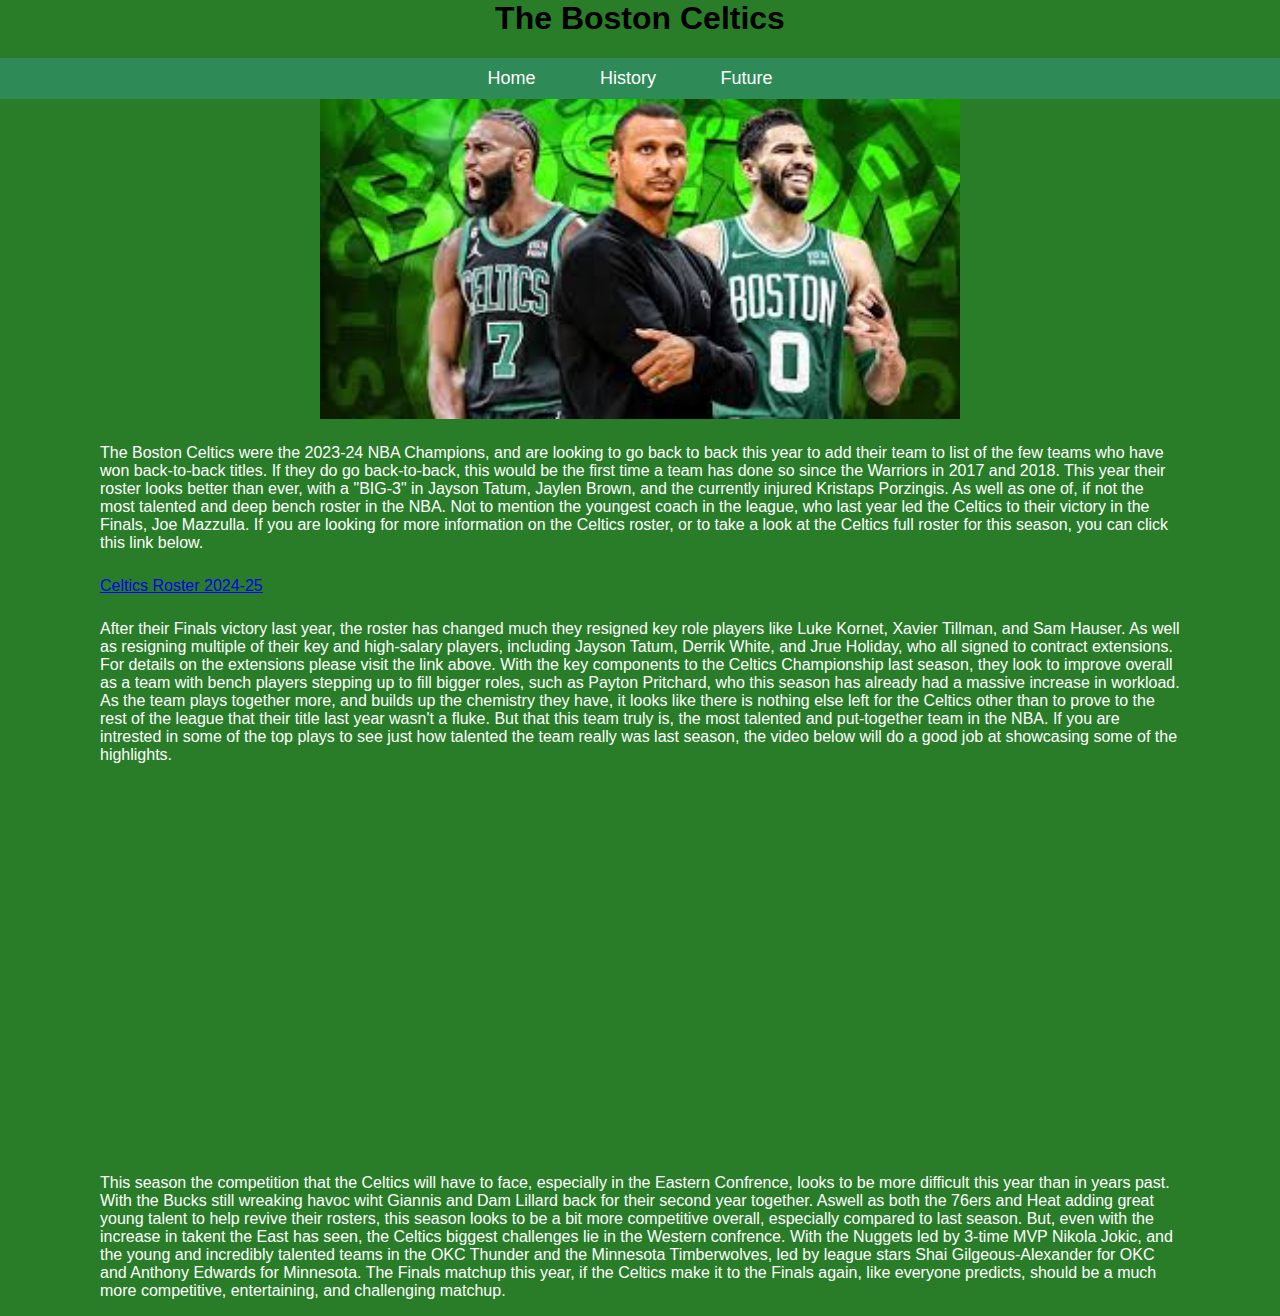
<file: index.html>
<title>
    The Boston Celtics
</title>
<h1>
    The Boston Celtics
</h1>
<head>
    <meta charset="UTF-8">
    <meta name="viewport" content="width=device-width, initial-scale=1.0">
    <title>Green Navbar</title>
    <style>

        body {
            font-family: Arial, sans-serif;
            margin: 0;
            padding: 0;
        }
        nav {
            background-color: #2E8B57; 
            padding: 10px 20px;
        }
        nav ul {
            list-style-type: none;
            margin: 0;
            padding: 0;
            text-align: center;
        }
        nav ul li {
            display: inline;
            margin-right: 20px;
        }
        nav ul li a {
            text-decoration: none;
            color: white;
            font-size: 18px;
            padding: 10px 20px;
            border-radius: 4px;
            transition: background-color 0.3s ease;
        }
        nav ul li a:hover {
            background-color: #3cb371; 
        }
    </style>
</head>
<body>
    
    <nav>
        <ul>
            <li><a href="index.html">Home</a></li>
            <li><a href="history.html">History</a></li>
            <li><a href="future.html">Future</a></li>
        </ul>
    </nav>
</body>

<link rel="stylesheet" href="style.css">

<img src="celtics_team_pic.jpeg" alt="Jaylen Brown, Joe Mazzulla, and Jayson Tatum" class="center">

<p>
    The Boston Celtics were the 2023-24 NBA Champions, and are looking to go back to back this year to add their team to list of the few teams who have won back-to-back titles. 
    If they do go back-to-back, this would be the first time a team has done so since the Warriors in 2017 and 2018. 
    This year their roster looks better than ever, with a "BIG-3" in Jayson Tatum, Jaylen Brown, and the currently injured Kristaps Porzingis. As well as one of, if not the most talented and deep bench roster in the NBA.
    Not to mention the youngest coach in the league, who last year led the Celtics to their victory in the Finals, Joe Mazzulla.
    If you are looking for more information on the Celtics roster, or to take a look at the Celtics full roster for this season, you can click this link below.
</p>

<p>
    <a href="https://www.espn.com/nba/team/roster/_/name/bos/boston-celtics">Celtics Roster 2024-25</a>
</p>

<p>
    After their Finals victory last year, the roster has changed much they resigned key role players like Luke Kornet, Xavier Tillman, and Sam Hauser.
    As well as resigning multiple of their key and high-salary players, including Jayson Tatum, Derrik White, and Jrue Holiday, who all signed to contract extensions.
    For details on the extensions please visit the link above. 
    With the key components to the Celtics Championship last season, they look to improve overall as a team with bench players stepping up to fill bigger roles,
    such as Payton Pritchard, who this season has already had a massive increase in workload.
    As the team plays together more, and builds up the chemistry they have, it looks like there is nothing else left for the Celtics other than to prove to the rest of the league that their title last year wasn't a fluke. 
    But that this team truly is, the most talented and put-together team in the NBA.
    If you are intrested in some of the top plays to see just how talented the team really was last season, the video below will do a good job at showcasing some of the highlights. 
</p>

<p>
    <iframe width="640" height="360" src="https://www.youtube.com/embed/cYcadIFHwrk" title="Boston Celtics 2024 Highlights to GET YOU HYPED 🥵" frameborder="0" allow="accelerometer; autoplay; clipboard-write; encrypted-media; gyroscope; picture-in-picture; web-share" referrerpolicy="strict-origin-when-cross-origin" allowfullscreen></iframe>
</p>

<p>
    This season the competition that the Celtics will have to face, especially in the Eastern Confrence, looks to be more difficult this year than in years past.
    With the Bucks still wreaking havoc wiht Giannis and Dam Lillard back for their second year together. 
    Aswell as both the 76ers and Heat adding great young talent to help revive their rosters, this season looks to be a bit more competitive overall, especially compared to last season.
    But, even with the increase in takent the East has seen, the Celtics biggest challenges lie in the Western confrence. 
    With the Nuggets led by 3-time MVP Nikola Jokic, and the young and incredibly talented teams in the OKC Thunder and the Minnesota Timberwolves, led by league stars Shai Gilgeous-Alexander for OKC and Anthony Edwards for Minnesota.
    The Finals matchup this year, if the Celtics make it to the Finals again, like everyone predicts, should be a much more competitive, entertaining, and challenging matchup. 

</p>
</file>
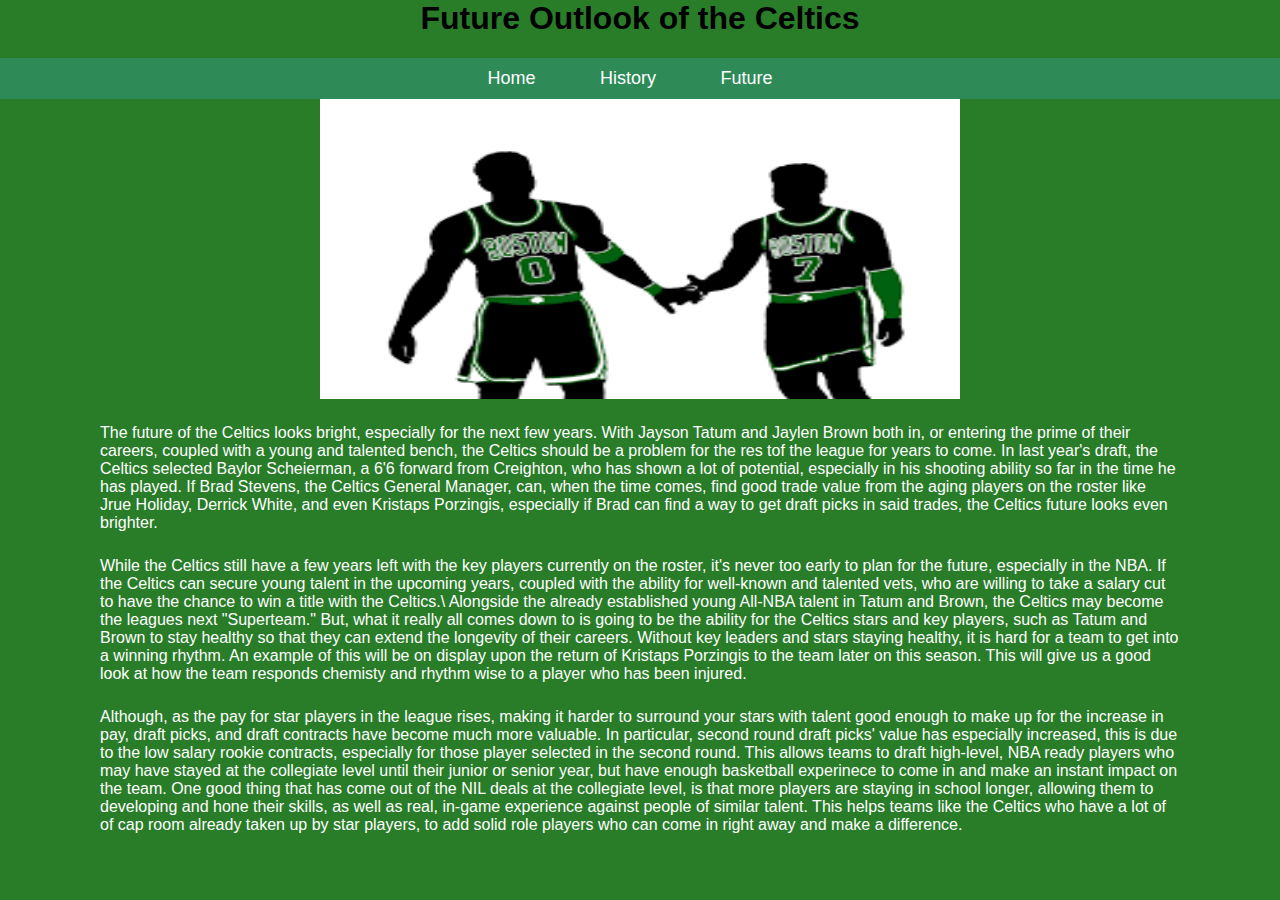
<file: future.html>
<title>
    The Boston Celtics - Future
</title>
<h1>
    Future Outlook of the Celtics
</h1>
<head>
    <meta charset="UTF-8">
    <meta name="viewport" content="width=device-width, initial-scale=1.0">
    <title>Green Navbar</title>
    <style>
        body {
            font-family: Arial, sans-serif;
            margin: 0;
            padding: 0;
        }
        nav {
            background-color: #2E8B57;
            padding: 10px 20px;
        }
        nav ul {
            list-style-type: none;
            margin: 0;
            padding: 0;
            text-align: center;
        }
        nav ul li {
            display: inline;
            margin-right: 20px;
        }
        nav ul li a {
            text-decoration: none;
            color: white;
            font-size: 18px;
            padding: 10px 20px;
            border-radius: 4px;
            transition: background-color 0.3s ease;
        }
        nav ul li a:hover {
            background-color: #3cb371;
        }
    </style>
</head>
<body>
    
    <nav>
        <ul>
            <li><a href="index.html">Home</a></li>
            <li><a href="history.html">History</a></li>
            <li><a href="future.html">Future</a></li>
        </ul>
    </nav>
</body>

<link rel="stylesheet" href="style.css">

<img src="celtics_future.png" height= "300" width="400" alt="The Future of the Celtics" class="center">

<p>
    The future of the Celtics looks bright, especially for the next few years. 
    With Jayson Tatum and Jaylen Brown both in, or entering the prime of their careers, coupled with a young and talented bench, the Celtics should be a problem for the res tof the league for years to come. 
    In last year's draft, the Celtics selected Baylor Scheierman, a 6'6 forward from Creighton, who has shown a lot of potential, especially in his shooting ability so far in the time he has played.
    If Brad Stevens, the Celtics General Manager, can, when the time comes, find good trade value from the aging players on the roster like Jrue Holiday, Derrick White, and even Kristaps Porzingis, especially if Brad can find a way to get draft picks in said trades, the Celtics future looks even brighter.
</p>

<p>
    While the Celtics still have a few years left with the key players currently on the roster, it's never too early to plan for the future, especially in the NBA. 
    If the Celtics can secure young talent in the upcoming years, coupled with the ability for well-known and talented vets, who are willing to take a salary cut to have the chance to win a title with the Celtics.\
    Alongside the already established young All-NBA talent in Tatum and Brown, the Celtics may become the leagues next "Superteam."
    But, what it really all comes down to is going to be the ability for the Celtics stars and key players, such as Tatum and Brown to stay healthy so that they can extend the longevity of their careers.
    Without key leaders and stars staying healthy, it is hard for a team to get into a winning rhythm.
    An example of this will be on display upon the return of Kristaps Porzingis to the team later on this season. 
    This will give us a good look at how the team responds chemisty and rhythm wise to a player who has been injured.
    
</p>

<p>
    Although, as the pay for star players in the league rises, making it harder to surround your stars with talent good enough to make up for the increase in pay, draft picks, and draft contracts have become much more valuable.
    In particular, second round draft picks' value has especially increased, this is due to the low salary rookie contracts, especially for those player selected in the second round.
    This allows teams to draft high-level, NBA ready players who may have stayed at the collegiate level until their junior or senior year, but have enough basketball experinece to come in and make an instant impact on the team.
    One good thing that has come out of the NIL deals at the collegiate level, is that more players are staying in school longer, allowing them to developing and hone their skills, as well as real, in-game experience against people of similar talent.
    This helps teams like the Celtics who have a lot of of cap room already taken up by star players, to add solid role players who can come in right away and make a difference. 

</p>
</file>
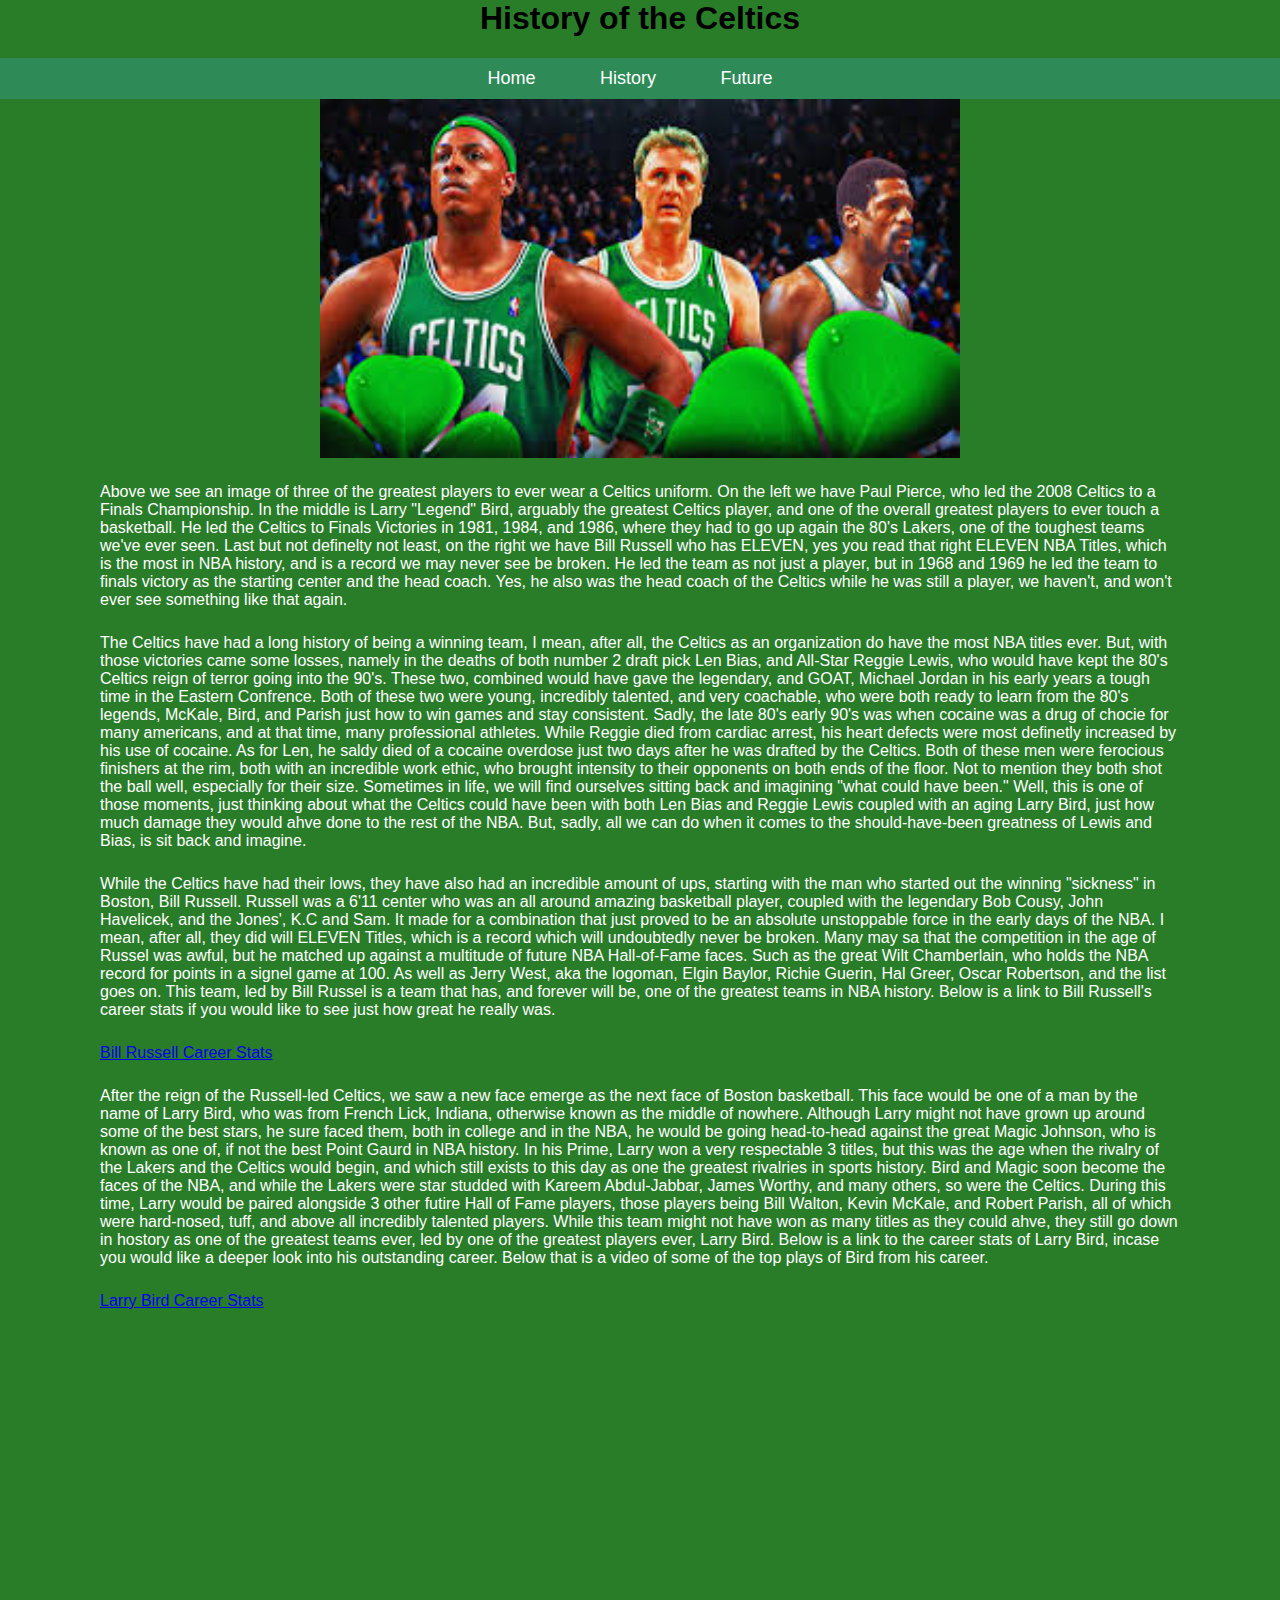
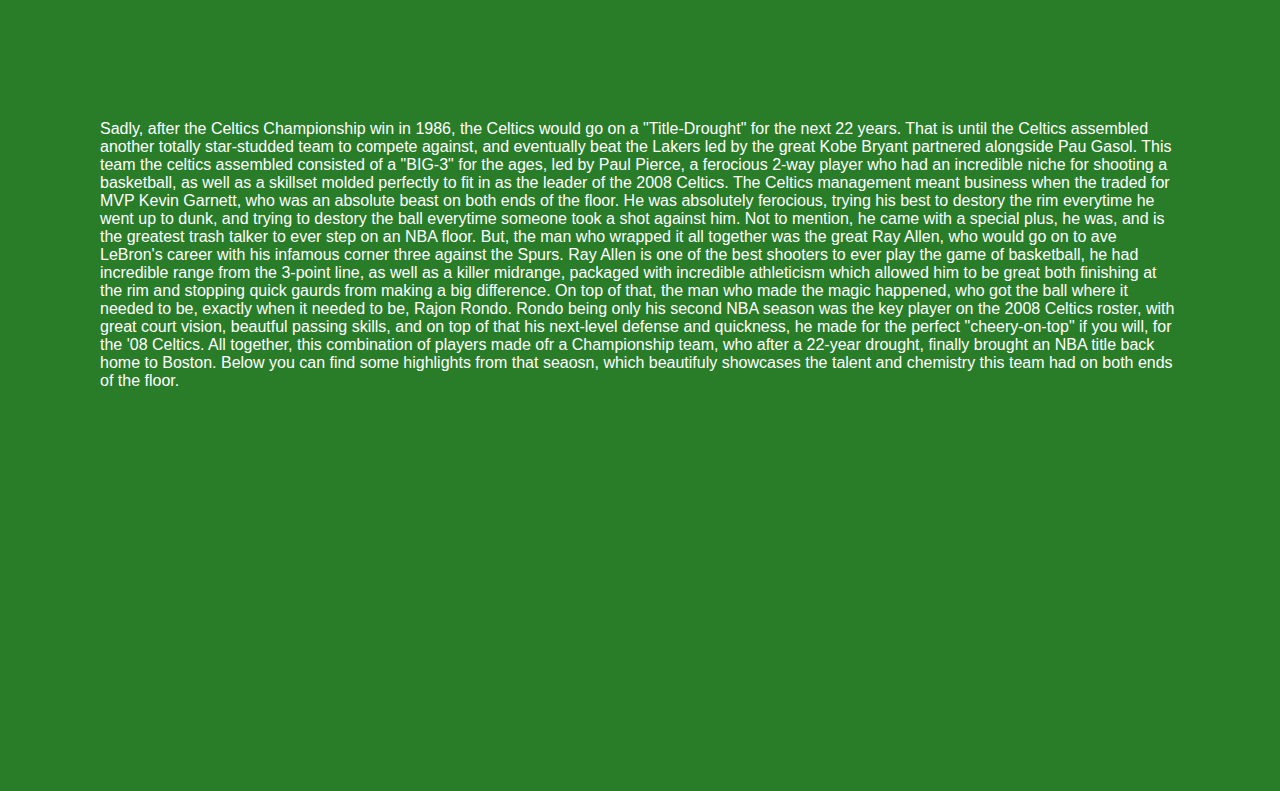
<file: history.html>
<title>
    The Boston Celtics - History
</title>
<h1>
    History of the Celtics
</h1>
<head>
    <meta charset="UTF-8">
    <meta name="viewport" content="width=device-width, initial-scale=1.0">
    <title>Green Navbar</title>
    <style>
        body {
            font-family: Arial, sans-serif;
            margin: 0;
            padding: 0;
        }
        nav {
            background-color: #2E8B57;
            padding: 10px 20px;
        }
        nav ul {
            list-style-type: none;
            margin: 0;
            padding: 0;
            text-align: center;
        }
        nav ul li {
            display: inline;
            margin-right: 20px;
        }
        nav ul li a {
            text-decoration: none;
            color: white;
            font-size: 18px;
            padding: 10px 20px;
            border-radius: 4px;
            transition: background-color 0.3s ease;
        }
        nav ul li a:hover {
            background-color: #3cb371;
        }
    </style>
</head>
<body>

    <nav>
        <ul>
            <li><a href="index.html">Home</a></li>
            <li><a href="history.html">History</a></li>
            <li><a href="future.html">Future</a></li>
        </ul>
    </nav>
</body>

<link rel="stylesheet" href="style.css">

<img src="celtics_history.jpeg" alt="Paul Pierce, Larry Bird, and Bill Russell" class="center">

<p>
    Above we see an image of three of the greatest players to ever wear a Celtics uniform. 
    On the left we have Paul Pierce, who led the 2008 Celtics to a Finals Championship.
    In the middle is Larry "Legend" Bird, arguably the greatest Celtics player, and one of the overall greatest players to ever touch a basketball.
    He led the Celtics to Finals Victories in 1981, 1984, and 1986, where they had to go up again the 80's Lakers, one of the toughest teams we've ever seen. 
    Last but not definelty not least, on the right we have Bill Russell who has ELEVEN, yes you read that right ELEVEN NBA Titles, which is the most in NBA history, and is a record we may never see be broken. 
    He led the team as not just a player, but in 1968 and 1969 he led the team to finals victory as the starting center and the head coach. 
    Yes, he also was the head coach of the Celtics while he was still a player, we haven't, and won't ever see something like that again. 
</p>

<p>
    The Celtics have had a long history of being a winning team, I mean, after all, the Celtics as an organization do have the most NBA titles ever.
    But, with those victories came some losses, namely in the deaths of both number 2 draft pick Len Bias, and All-Star Reggie Lewis, who would have kept the 80's Celtics reign of terror going into the 90's.
    These two, combined would have gave  the legendary, and GOAT, Michael Jordan in his early years a tough time in the Eastern Confrence.
    Both of these two were young, incredibly talented, and very coachable, who were both ready to learn from the 80's legends, McKale, Bird, and Parish just how to win games and stay consistent.
    Sadly, the late 80's early 90's was when cocaine was a drug of chocie for many americans, and at that time, many professional athletes.
    While Reggie died from cardiac arrest, his heart defects were most definetly increased by his use of cocaine.
    As for Len, he saldy died of a cocaine overdose just two days after he was drafted by the Celtics. 
    Both of these men were ferocious finishers at the rim, both with an incredible work ethic, who brought intensity to their opponents on both ends of the floor. 
    Not to mention they both shot the ball well, especially for their size.
    Sometimes in life, we will find ourselves sitting back and imagining "what could have been."
    Well, this is one of those moments, just thinking about what the Celtics could have been with both Len Bias and Reggie Lewis coupled with an aging Larry Bird, just how much damage they would ahve done to the rest of the NBA.
    But, sadly, all we can do when it comes to the should-have-been greatness of Lewis and Bias, is sit back and imagine.
</p>

<p>
    While the Celtics have had their lows, they have also had an incredible amount of ups, starting with the man who started out the winning "sickness" in Boston, Bill Russell.
    Russell was a 6'11 center who was an all around amazing basketball player, coupled with the legendary Bob Cousy, John Havelicek, and the Jones', K.C and Sam. 
    It made for a combination that just proved to be an absolute unstoppable force in the early days of the NBA.
    I mean, after all, they did will ELEVEN Titles, which is a record which will undoubtedly never be broken. 
    Many may sa that the competition in the age of Russel was awful, but he matched up against a multitude of future NBA Hall-of-Fame faces.
    Such as the great Wilt Chamberlain, who holds the NBA record for points in a signel game at 100. 
    As well as Jerry West, aka the logoman, Elgin Baylor, Richie Guerin, Hal Greer, Oscar Robertson, and the list goes on.
    This team, led by Bill Russel is a team that has, and forever will be, one of the greatest teams in NBA history. 
    Below is a link to Bill Russell's career stats if you would like to see just how great he really was.
</p>

<p>
    <a href="https://www.basketball-reference.com/players/r/russebi01.html">Bill Russell Career Stats</a>
</p>

<p>
    After the reign of the Russell-led Celtics, we saw a new face emerge as the next face of Boston basketball. 
    This face would be one of a man by the name of Larry Bird, who was from French Lick, Indiana, otherwise known as the middle of nowhere. 
    Although Larry might not have grown up around some of the best stars, he sure faced them, both in college and in the NBA, he would be going head-to-head against the great Magic Johnson, who is known as one of, if not the best Point Gaurd in NBA history.
    In his Prime, Larry won a very respectable 3 titles, but this was the age when the rivalry of the Lakers and the Celtics would begin, and which still exists to this day as one the greatest rivalries in sports history. 
    Bird and Magic soon become the faces of the NBA, and while the Lakers were star studded with Kareem Abdul-Jabbar, James Worthy, and many others, so were the Celtics.
    During this time, Larry would be paired alongside 3 other futire Hall of Fame players, those players being Bill Walton, Kevin McKale, and Robert Parish, all of which were hard-nosed, tuff, and above all incredibly talented players.
    While this team might not have won as many titles as they could ahve, they still go down in hostory as one of the greatest teams ever, led by one of the greatest players ever, Larry Bird. 
    Below is a link to the career stats of Larry Bird, incase you would like a deeper look into his outstanding career.
    Below that is a video of some of the top plays of Bird from his career.
</p>

<p>
    <a href="https://www.basketball-reference.com/players/b/birdla01.html">Larry Bird Career Stats</a>
</p>

<p>
    <iframe width="640" height="360" src="https://www.youtube.com/embed/EcQKvJER8Vs" title="Larry Bird Highlights | Part 1 | Boston Celtics | NBC Sports Boston" frameborder="0" allow="accelerometer; autoplay; clipboard-write; encrypted-media; gyroscope; picture-in-picture; web-share" referrerpolicy="strict-origin-when-cross-origin" allowfullscreen></iframe> 
</p>

<p>
    Sadly, after the Celtics Championship win in 1986, the Celtics would go on a "Title-Drought" for the next 22 years.
    That is until the Celtics assembled another totally star-studded team to compete against, and eventually beat the Lakers led by the great Kobe Bryant partnered alongside Pau Gasol.
    This team the celtics assembled consisted of a "BIG-3" for the ages, led by Paul Pierce, a ferocious 2-way player who had an incredible niche for shooting a basketball, as well as a skillset molded perfectly to fit in as the leader of the 2008 Celtics.
    The Celtics management meant business when the traded for MVP Kevin Garnett, who was an absolute beast on both ends of the floor.
    He was absolutely ferocious, trying his best to destory the rim everytime he went up to dunk, and trying to destory the ball everytime someone took a shot against him.
    Not to mention, he came with a special plus, he was, and is the greatest trash talker to ever step on an NBA floor. 
    But, the man who wrapped it all together was the great Ray Allen, who would go on to ave LeBron's career with his infamous corner three against the Spurs.
    Ray Allen is one of the best shooters to ever play the game of basketball, he had incredible range from the 3-point line, as well as a killer midrange, packaged with incredible athleticism which allowed him to be great both finishing at the rim and stopping quick gaurds from making a big difference. 
    On top of that, the man who made the magic happened, who got the ball where it needed to be, exactly when it needed to be, Rajon Rondo.
    Rondo being only his second NBA season was the key player on the 2008 Celtics roster, with great court vision, beautful passing skills, and on top of that his next-level defense and quickness, he made for the perfect "cheery-on-top" if you will, for the '08 Celtics.
    All together, this combination of players made ofr a Championship team, who after a 22-year drought, finally brought an NBA title back home to Boston. 
    Below you can find some highlights from that seaosn, which beautifuly showcases the talent and chemistry this team had on both ends of the floor.
</p>

<p>
    <iframe width="640" height="360" src="https://www.youtube.com/embed/aco1b7E12Xk" title="Boston Celtics 2007-2008 NBA Champions Tribute" frameborder="0" allow="accelerometer; autoplay; clipboard-write; encrypted-media; gyroscope; picture-in-picture; web-share" referrerpolicy="strict-origin-when-cross-origin" allowfullscreen></iframe>
</p>
</file>
<file: style.css>
body {
    background-color: rgb(41, 125, 41);
  }
  
  h1 {
    
    text-align: center;
  }

  p {
    color: white;
    margin-top: 25px;
    margin-left: 100px;
    margin-right: 100px;
  }

  .center {
    display: block;
    margin-left: auto;
    margin-right: auto;
    width: 50%;
  }
</file>
